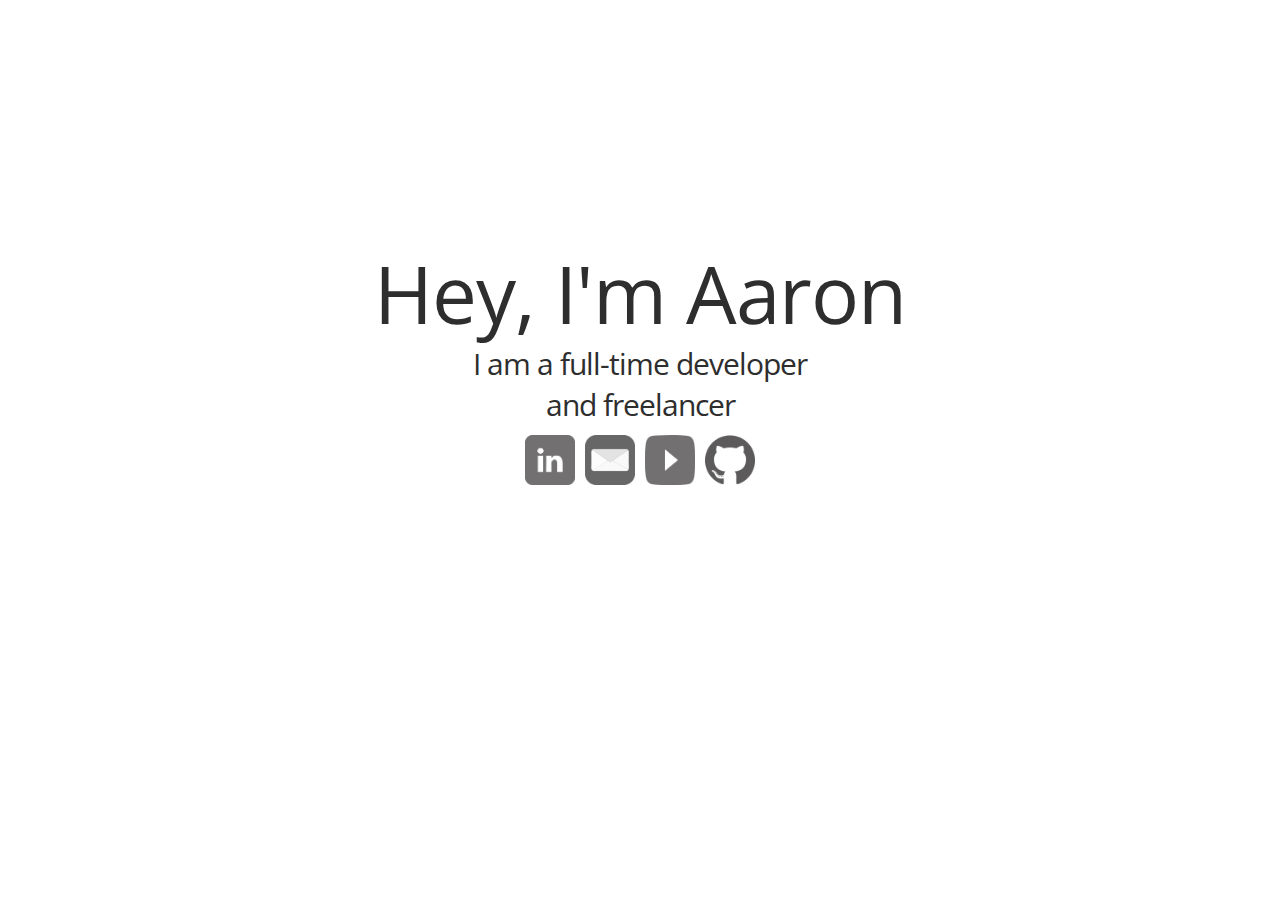
<file: index.html>
<!DOCTYPE html>
<html xmlns="http://www.w3.org/1999/xhtml">
    <head>
        <title>Aaron Newton</title>
        <link rel="icon" href="images/favicon.png" />
        <link rel="stylesheet" type="text/css" href="index.css" />
    </head>
    <body>
        <h1>Hey, I'm Aaron</h1>
        <h4>I am a full-time developer</h4>
        <h4>and freelancer</h4>
        <div class="flex-container">
            <div><a href="https://www.linkedin.com/in/aaronjnewton"><img src="images/linkedin-black.png" alt="LinkedIn"/></a></div>
            <div><a href="mailto:ajn54@pitt.edu?Subject=Hey Aaron"><img src="images/mail-black.png" alt="Email"/></a></div>
            <div><a href="https://www.youtube.com/channel/UCP7s5RrpsRu35y4EfCMHOvg"><img src="images/youtube-black.png" alt="Youtube"/></a></div>
            <div><a href="https://github.com/dotfig"><img src="images/github-black.png" alt="Github"/></a></div>
        </div>
    </body>
</html>
</file>
<file: index.css>
@import url('https://fonts.googleapis.com/css?family=Open+Sans+Condensed:300');

*::selection {
    color: #AF08D3;
}

body {
    background: white;
}

h1 {
    font-size: 80px;
    line-height: 80px;
    letter-spacing: -1px;
    font-family: 'Open Sans Condensed', sans-serif;
    font-weight: normal;
    color: #2E2E2E;
    text-decoration: none;
    background-color: transparent;
    margin-bottom: 10px;
    text-align: center;
    margin-top: 20%;
}

h4 {
    font-family: 'Open Sans Condensed', sans-serif;
    font-weight: normal;
    color: #2E2E2E;
    letter-spacing: -1px;
    font-size: 30px;
    text-align: center;
    margin: 0px;
    padding: 0px;
}

.flex-container {
    display: flex;
    justify-content: center;
    margin-top: 5px;
}
  
.flex-container > div {
    padding: 5px;
}

img:hover {
    opacity: 1;
}

a {
    text-decoration: none;
}

img {
    width: 50px;
    height: 50px;
    opacity: .7;
}
</file>
